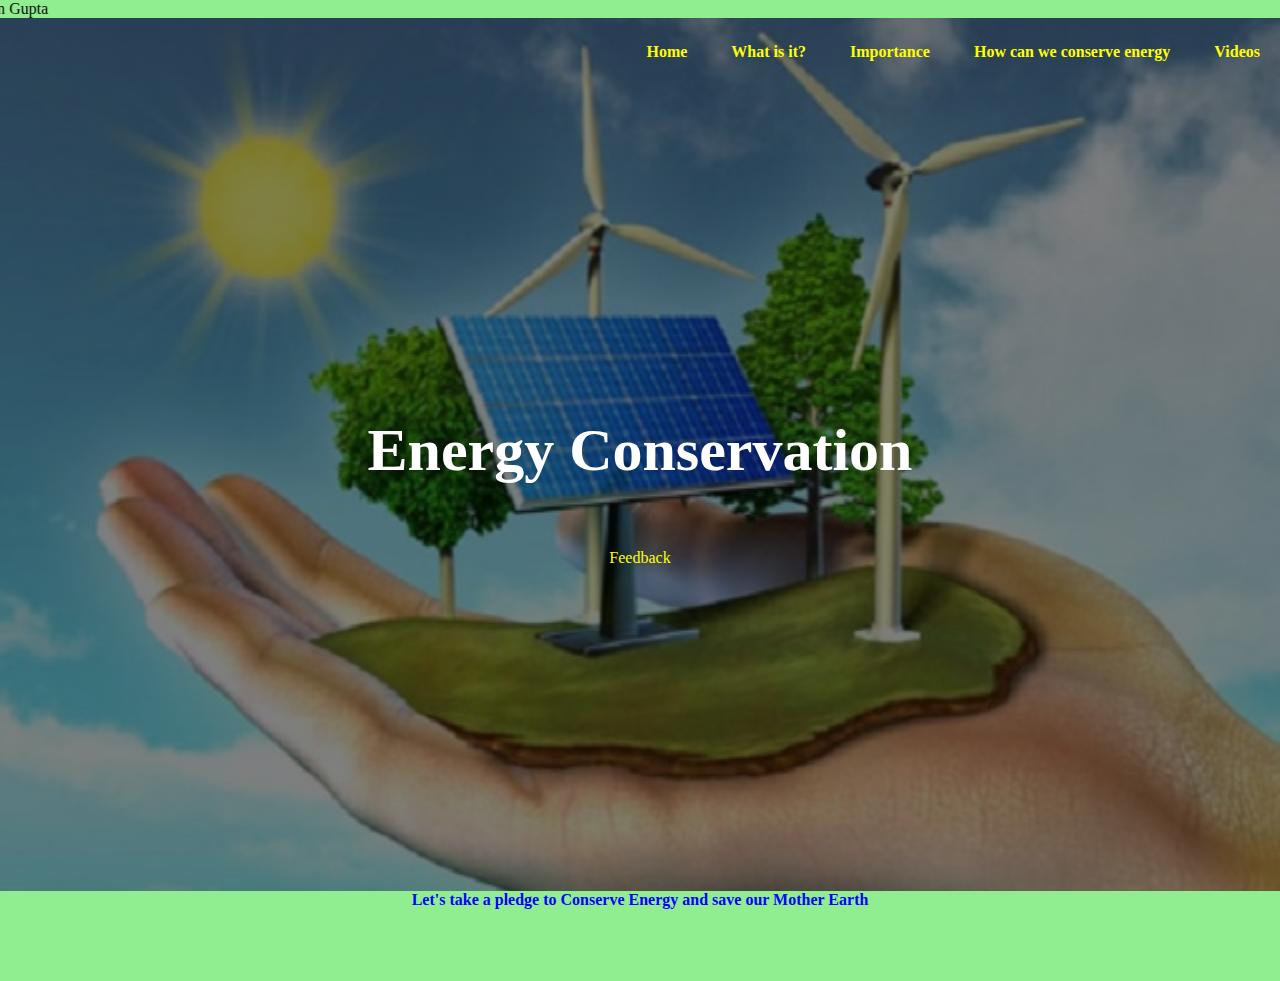
<file: code/index.html>
<html>
<head>
    <title> Energy Conservation </title>
    <link rel="stylesheet" type="text/css" href="css/style.css">
    </head>
    <body>
        <MARQUEE BEHAVIOUR = SLIDE BGCOLOR = lightgreen text=white DIRECTION = RIGHT>
           By - Saksham Gupta
            </MARQUEE>
        <header>
            <div class="main" >
              
                <ol>
                    <li><a href="index.html"><b>Home</b></a></li> 
                    <li><a href="What is energy conservation/What.html"><b>What is it?</b></a></li> 
                    <li><a href="Why is enegy conservation important/index.html"><b>Importance</b></a></li> 
                    <li><a href="#"><b> How can we conserve energy</b></a></li> 
                    <li><a href="how can we conserve energy.html"><b> Videos</b></a></li> 
                </ol>
            </div>
            <div class="title glow">
                <h1> Energy Conservation </h1>
            </div>
        <div class="button">
            <a href="https://forms.gle/451uYB9QvWu2RpKj8" class="btn"> Feedback </a>
        </div>
        </header>
        <footer>
            <b> Let's take a pledge to Conserve Energy and save our Mother Earth </b>
        </footer>
    </body> 
</html>
</file>
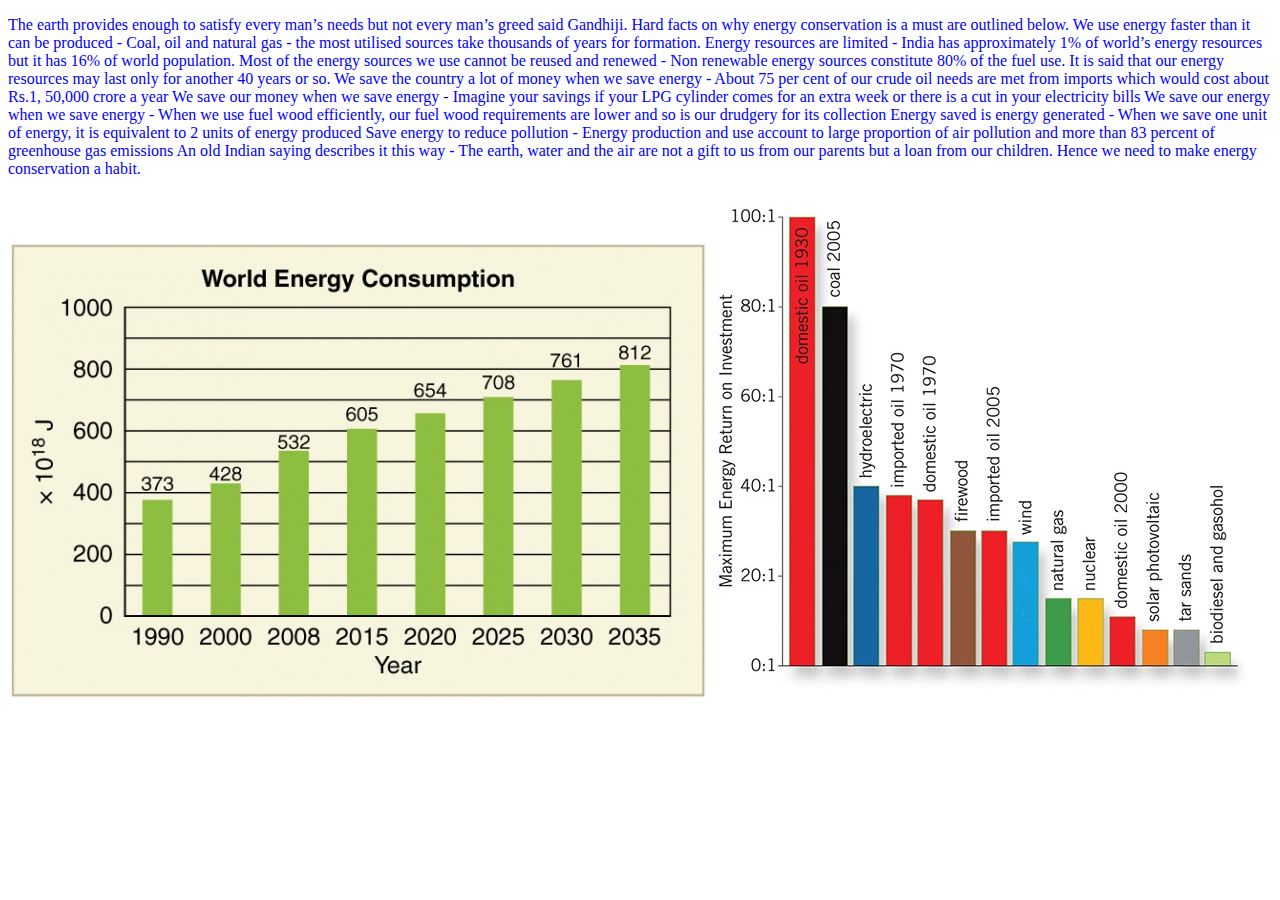
<file: code/Why is enegy conservation important/index.html>
<!DOCTYPE html>
<html>
    <head>
        <title> Why is energy conservation </title>
        <link rel="stylesheet" type="text/css" href="css/Style.css">
    </head>
    <body bgcolor="white">
        <p color="blue">The earth provides enough to satisfy every man’s needs but not every man’s greed said Gandhiji. Hard facts on why energy conservation is a must are outlined below.
            We use energy faster than it can be produced - Coal, oil and natural gas - the most utilised sources take thousands of years for formation.
            Energy resources are limited - India has approximately 1% of world’s energy resources but it has 16% of world population.
            Most of the energy sources we use cannot be reused and renewed - Non renewable energy sources constitute 80% of the fuel use. It is said that our energy resources may last only for another 40 years or so.
            We save the country a lot of money when we save energy - About 75 per cent of our crude oil needs are met from imports which would cost about Rs.1, 50,000 crore a year
            We save our money when we save energy - Imagine your savings if your LPG cylinder comes for an extra week or there is a cut in your electricity bills
            We save our energy when we save energy - When we use fuel wood efficiently, our fuel wood requirements are lower and so is our drudgery for its collection
            Energy saved is energy generated - When we save one unit of energy, it is equivalent to 2 units of energy produced
            Save energy to reduce pollution - Energy production and use account to large proportion of air pollution and more than 83 percent of greenhouse gas emissions
            An old Indian saying describes it this way - The earth, water and the air are not a gift to us from our parents but a loan from our children. Hence we need to make energy conservation a habit.
        </p>
        <img src="Images/Figure_08_09_02a.jpg" alt="">
        <img src="Images/2010 12 dec-jan how-much-energy-02-bar-chart jpg.jpg" alt="">
    </body>
</html>
</file>
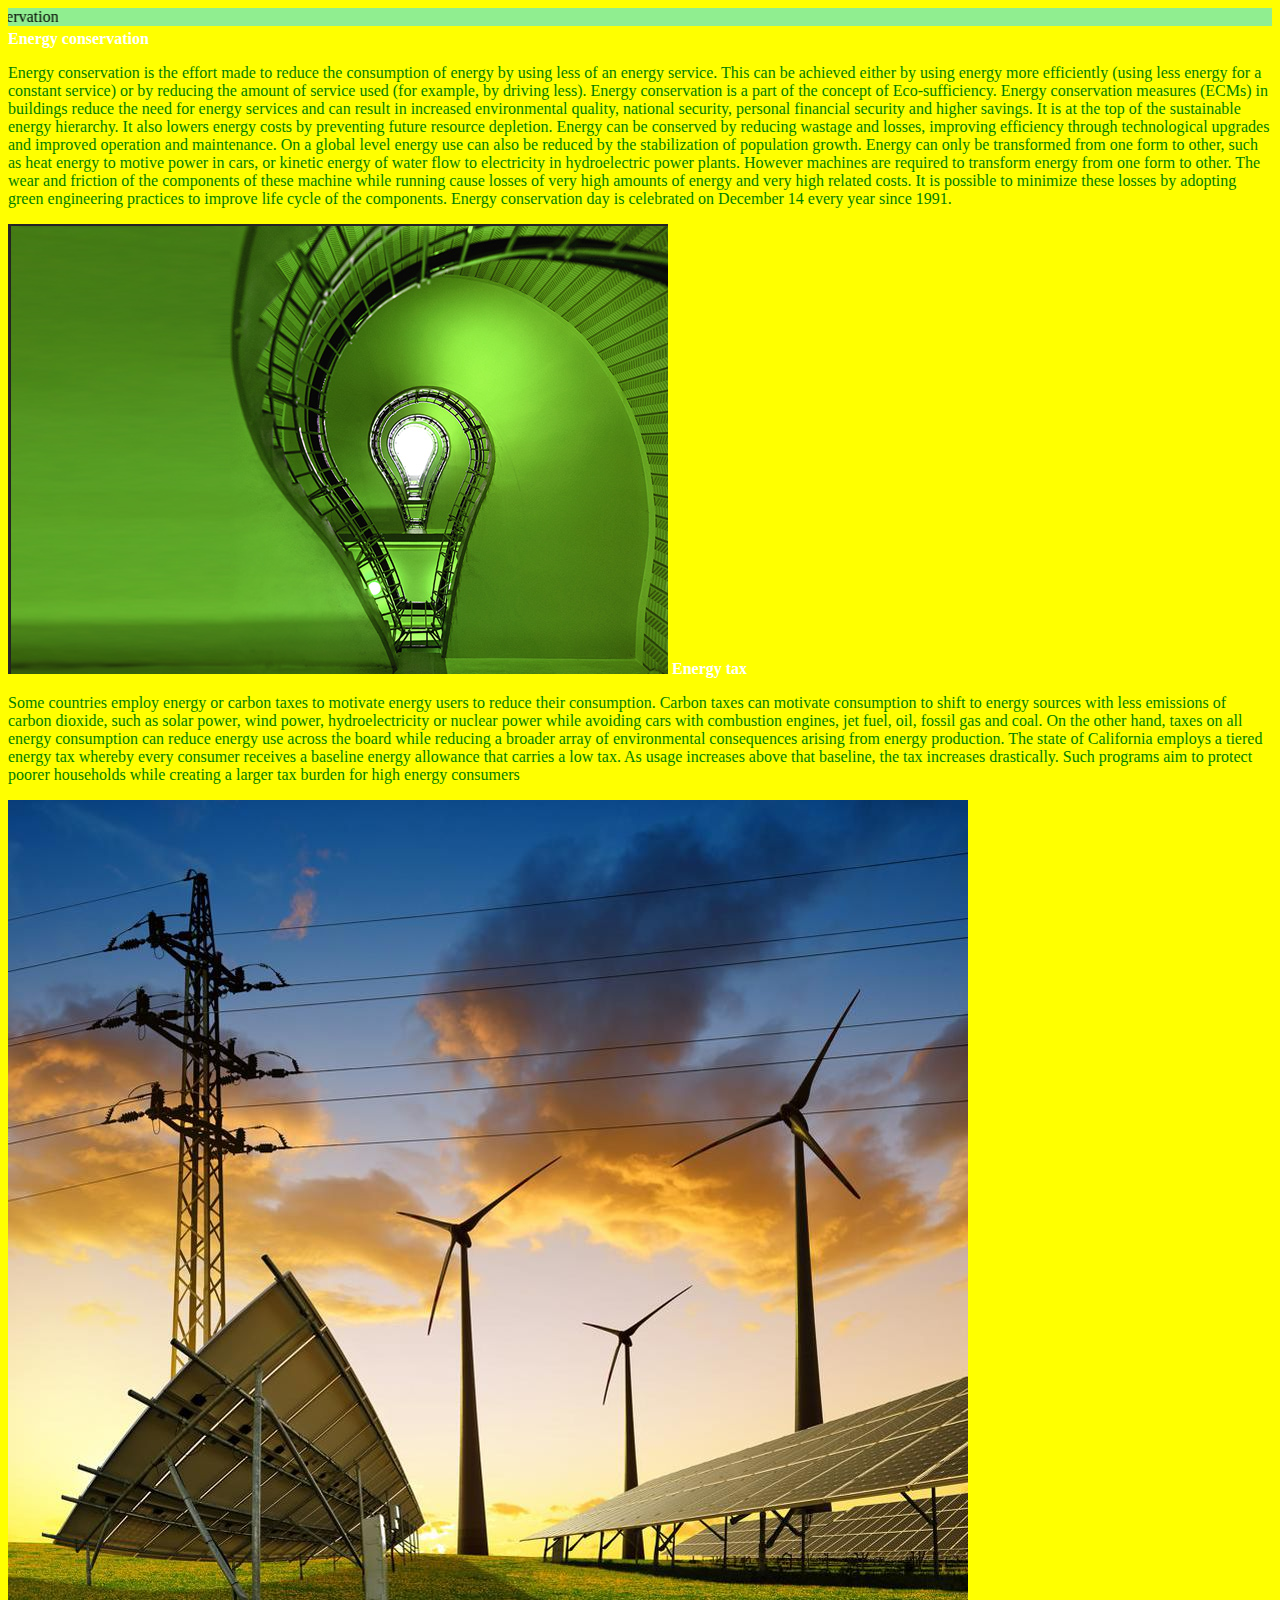
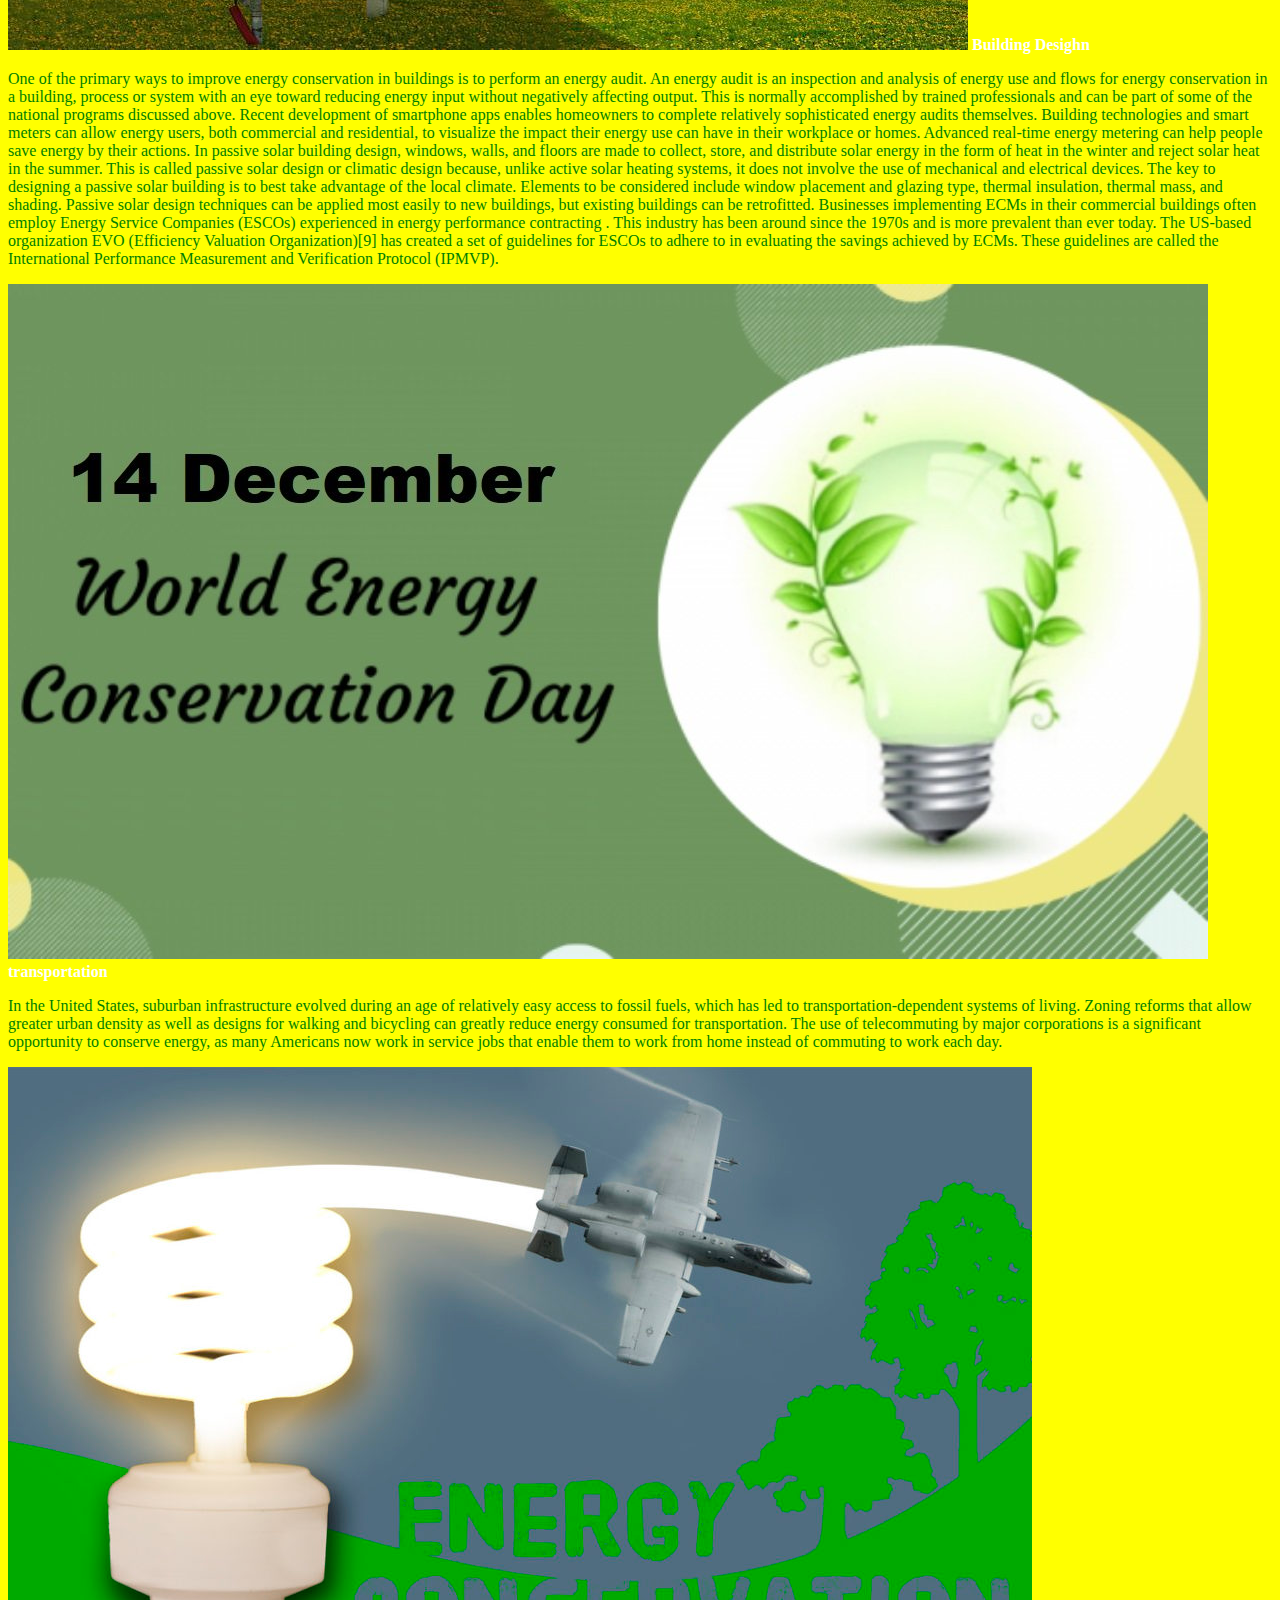
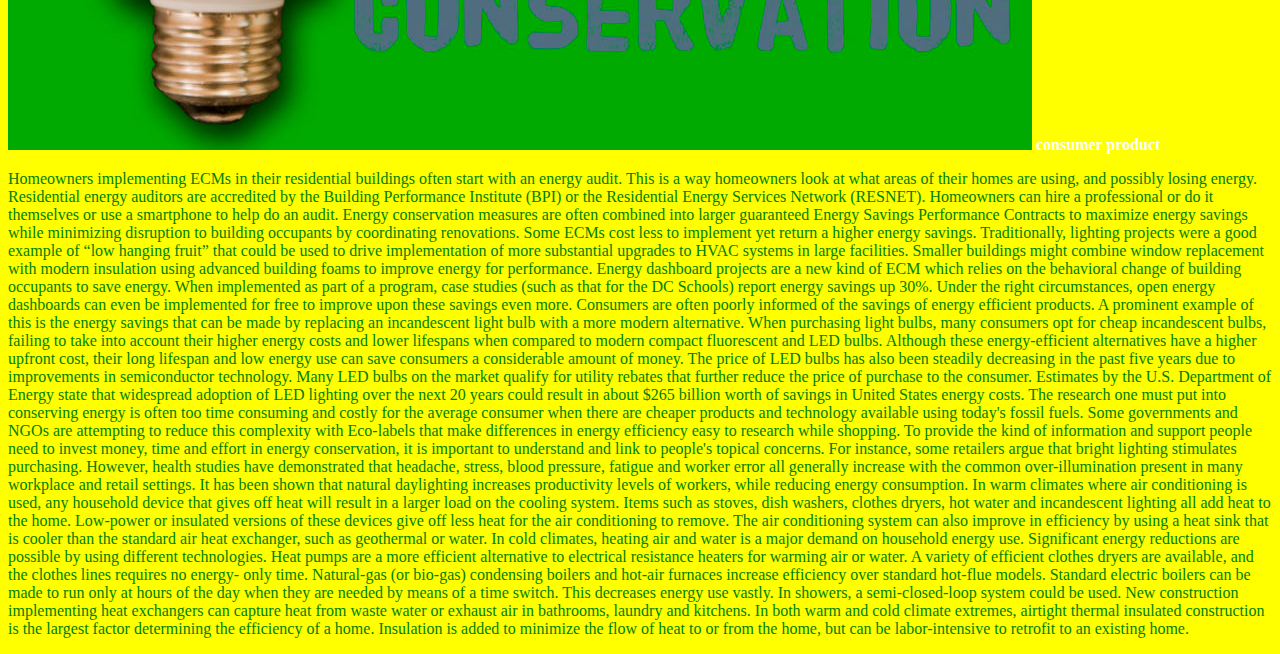
<file: code/What is energy conservation/What.html>
<!DOCTYPE html>
<html>
    <head>
        <title> What is enewergy conservation </title>
        <link rel="stylesheet" type="text/css" href="css/style what.css">
    </head>
    <body bgcolor="yellow">
        <MARQUEE BEHAVIOUR = slide BGCOLOR = lightgreen color=yellow DIRECTION = RIGHT>
            What is energy conservation
             </MARQUEE>
             <b>Energy conservation</b>
             <p> Energy conservation is the effort made to reduce the consumption of energy by using less of an energy service. This can be achieved either by using energy more efficiently (using less energy for a constant service) or by reducing the amount of service used (for example, by driving less). Energy conservation is a part of the concept of Eco-sufficiency. Energy conservation measures (ECMs) in buildings reduce the need for energy services and can result in increased environmental quality, national security, personal financial security and higher savings. It is at the top of the sustainable energy hierarchy. It also lowers energy costs by preventing future resource depletion.
                Energy can be conserved by reducing wastage and losses, improving efficiency through technological upgrades and improved operation and maintenance. On a global level energy use can also be reduced by the stabilization of population growth.
                Energy can only be transformed from one form to other, such as heat energy to motive power in cars, or kinetic energy of water flow to electricity in hydroelectric power plants. However machines are required to transform energy from one form to other. The wear and friction of the components of these machine while running cause losses of very high amounts of energy and very high related costs. It is possible to minimize these losses by adopting green engineering practices to improve life cycle of the components.
                Energy conservation day is celebrated on December 14 every year since 1991. </p>
                <img src="../What is energy conservation/Image/energy1.jpg" alt="img">
           <b> Energy tax </b>
                <p>
                Some countries employ energy or carbon taxes to motivate energy users to reduce their consumption. Carbon taxes can motivate consumption
                to shift to energy sources with less emissions of carbon dioxide, such as solar power, wind power, hydroelectricity or nuclear power while
                 avoiding cars with combustion engines, jet fuel, oil, fossil gas and coal. On the other hand, taxes on all energy consumption 
                 can reduce energy use across the board while reducing a broader array of environmental consequences arising from energy production.
                 The state of California employs a tiered energy tax whereby every consumer receives a baseline energy allowance that carries a low tax. As usage increases above that baseline, the tax increases drastically. Such programs aim to protect poorer households while creating a larger tax burden for high energy consumers
            </p>
            <img src="../What is energy conservation/Image/what2.jpg_fit=scale" alt="img">
            <b> Building Desighn </b>
            <p>
                One of the primary ways to improve energy conservation in buildings is to perform an energy audit. An energy audit is an inspection and analysis of energy use and flows for energy conservation in a building, process or system with an eye toward reducing energy input without negatively affecting output. This is normally accomplished by trained professionals and can be part of some of the national programs discussed above. Recent development of smartphone apps enables homeowners to complete relatively sophisticated energy audits themselves.
                Building technologies and smart meters can allow energy users, both commercial and residential, to visualize the impact their energy use can have in their workplace or homes. Advanced real-time energy metering can help people save energy by their actions.
                In passive solar building design, windows, walls, and floors are made to collect, store, and distribute solar energy in the form of heat in the winter and reject solar heat in the summer. This is called passive solar design or climatic design because, unlike active solar heating systems, it does not involve the use of mechanical and electrical devices.
                The key to designing a passive solar building is to best take advantage of the local climate. Elements to be considered include window placement and glazing type, thermal insulation, thermal mass, and shading. Passive solar design techniques can be applied most easily to new buildings, but existing buildings can be retrofitted.
                Businesses implementing ECMs in their commercial buildings often employ Energy Service Companies (ESCOs) experienced in energy performance contracting . This industry has been around since the 1970s and is more prevalent than ever today. The US-based organization EVO (Efficiency Valuation Organization)[9] has created a set of guidelines for ESCOs to adhere to in evaluating the savings achieved by ECMs. These guidelines are called the International Performance Measurement and Verification Protocol (IPMVP).
            </p>
            <img src="../What is energy conservation/Image/world-energy-conservation-day-is-observed-on-14-december.jpg" alt="img">
            <b> transportation </b> 
            <p> 
                In the United States, suburban infrastructure evolved during an age of relatively easy access to fossil fuels, which has led to transportation-dependent systems of living. Zoning reforms that allow greater urban density as well as designs for walking and bicycling can greatly reduce energy consumed for transportation. The use of telecommuting by major corporations is a significant opportunity to conserve energy, as many Americans now work in service jobs that enable them to work from home instead of commuting to work each day.
             </p>
             <img src="../What is energy conservation/Image/ENERGY-CONSERVATION-1024x683.jpg" alt="img">
             <b>consumer product</b>
             <p>
                Homeowners implementing ECMs in their residential buildings often start with an energy audit. This is a way homeowners look at what areas of their homes are using, and possibly losing energy. Residential energy auditors are accredited by the Building Performance Institute (BPI) or the Residential Energy Services Network (RESNET). Homeowners can hire a professional or do it themselves or use a smartphone to help do an audit.

Energy conservation measures are often combined into larger guaranteed Energy Savings Performance Contracts to maximize energy savings while minimizing disruption to building occupants by coordinating renovations. Some ECMs cost less to implement yet return a higher energy savings. Traditionally, lighting projects were a good example of “low hanging fruit” that could be used to drive implementation of more substantial upgrades to HVAC systems in large facilities. Smaller buildings might combine window replacement with modern insulation using advanced building foams to improve energy for performance. Energy dashboard projects are a new kind of ECM which relies on the behavioral change of building occupants to save energy. When implemented as part of a program, case studies (such as that for the DC Schools) report energy savings up 30%. Under the right circumstances, open energy dashboards can even be implemented for free to improve upon these savings even more.

Consumers are often poorly informed of the savings of energy efficient products. A prominent example of this is the energy savings that can be made by replacing an incandescent light bulb with a more modern alternative. When purchasing light bulbs, many consumers opt for cheap incandescent bulbs, failing to take into account their higher energy costs and lower lifespans when compared to modern compact fluorescent and LED bulbs. Although these energy-efficient alternatives have a higher upfront cost, their long lifespan and low energy use can save consumers a considerable amount of money. The price of LED bulbs has also been steadily decreasing in the past five years due to improvements in semiconductor technology. Many LED bulbs on the market qualify for utility rebates that further reduce the price of purchase to the consumer. Estimates by the U.S. Department of Energy state that widespread adoption of LED lighting over the next 20 years could result in about $265 billion worth of savings in United States energy costs.

The research one must put into conserving energy is often too time consuming and costly for the average consumer when there are cheaper products and technology available using today's fossil fuels. Some governments and NGOs are attempting to reduce this complexity with Eco-labels that make differences in energy efficiency easy to research while shopping.

To provide the kind of information and support people need to invest money, time and effort in energy conservation, it is important to understand and link to people's topical concerns. For instance, some retailers argue that bright lighting stimulates purchasing. However, health studies have demonstrated that headache, stress, blood pressure, fatigue and worker error all generally increase with the common over-illumination present in many workplace and retail settings. It has been shown that natural daylighting increases productivity levels of workers, while reducing energy consumption.

In warm climates where air conditioning is used, any household device that gives off heat will result in a larger load on the cooling system. Items such as stoves, dish washers, clothes dryers, hot water and incandescent lighting all add heat to the home. Low-power or insulated versions of these devices give off less heat for the air conditioning to remove. The air conditioning system can also improve in efficiency by using a heat sink that is cooler than the standard air heat exchanger, such as geothermal or water.

In cold climates, heating air and water is a major demand on household energy use. Significant energy reductions are possible by using different technologies. Heat pumps are a more efficient alternative to electrical resistance heaters for warming air or water. A variety of efficient clothes dryers are available, and the clothes lines requires no energy- only time. Natural-gas (or bio-gas) condensing boilers and hot-air furnaces increase efficiency over standard hot-flue models. Standard electric boilers can be made to run only at hours of the day when they are needed by means of a time switch. This decreases energy use vastly. In showers, a semi-closed-loop system could be used. New construction implementing heat exchangers can capture heat from waste water or exhaust air in bathrooms, laundry and kitchens.

In both warm and cold climate extremes, airtight thermal insulated construction is the largest factor determining the efficiency of a home. Insulation is added to minimize the flow of heat to or from the home, but can be labor-intensive to retrofit to an existing home.
             </p>
    </body>
</html>
</file>
<file: code/css/style.css>
*{
    margin: 0;
    padding: 0;
    font-family: Segoe UI;
}

ol{
    float: right;
    list-style-type: none;
    margin-top: 25px;
}

ol li{
    display: inline-block;
}

ol li a{
    text-decoration: none;
    color: yellow;
    padding: 5px 20px;
    border: 1px solid yellow transparent;
    transition: 0.6s ease;
}

ol li a:hover{
    background-color: yellow;
    color: green;
}

ol li.active a{
    background-color: yellow;
    color: green;
}

header{
    background-image:linear-gradient(rgba(0,0,0,0.5),rgba(0,0,0,0.5)), url(../images/Background.jpg);
    height: 97vh;
    background-size: cover;
    background-position: center;
}

footer{
    background: lightgreen;
    height: 10vh;
    color: blue;
    text-align: center;
}

.title{
    position: absolute;
    top: 50%;
    left: 50%;
    transform: translate(-50%,-50%);
}



.glow {
  font-size: 30px;
  color: #fff;
  text-align: center;
  -webkit-animation: glow 2s ease-in-out infinite alternate;
  -moz-animation: glow v2s ease-in-out infinite alternate;
  animation: glow 2s ease-in-out infinite alternate;
}


@-webkit-keyframes glow {
  from {
    text-shadow: 0 0 10px yellow, 0 0 20px yellow, 0 0 30px yellow, 0 0 40px yellow, 0 0 50px yellow, 0 0 60px yellow, 0 0 70px yellow;
  }
  to {
    text-shadow: 0 0 20px green, 0 0 30px green, 0 0 40px green, 0 0 50px green, 0 0 60px green, 0 0 70px green, 0 0 80px green;
  }
}

.btn{
    position: absolute;
    top: 62%;
    left: 50%;
    transform: translate(-50%,-50%);
    border: 1px solid yedllow;
    padding: 10px 30px;
    color: yellow;
    text-decoration: none;
    transition: 0.6s ease;
}

.btn:hover{
    background-color: yellow;
    color: green;
}
</file>
<file: code/Why is enegy conservation important/css/Style.css>
p   {
    align-content: center;
    text-decoration: dotted;
    color: blue;
}
</file>
<file: code/What is energy conservation/css/style what.css>
p{
    text-decoration: ;
    font-family: 'Segoe UI';
    color: green;
}

img a{
    size: 10px;
    align-items: center;
}
b{
    text-align: center;
    color: #fff;
}
</file>
